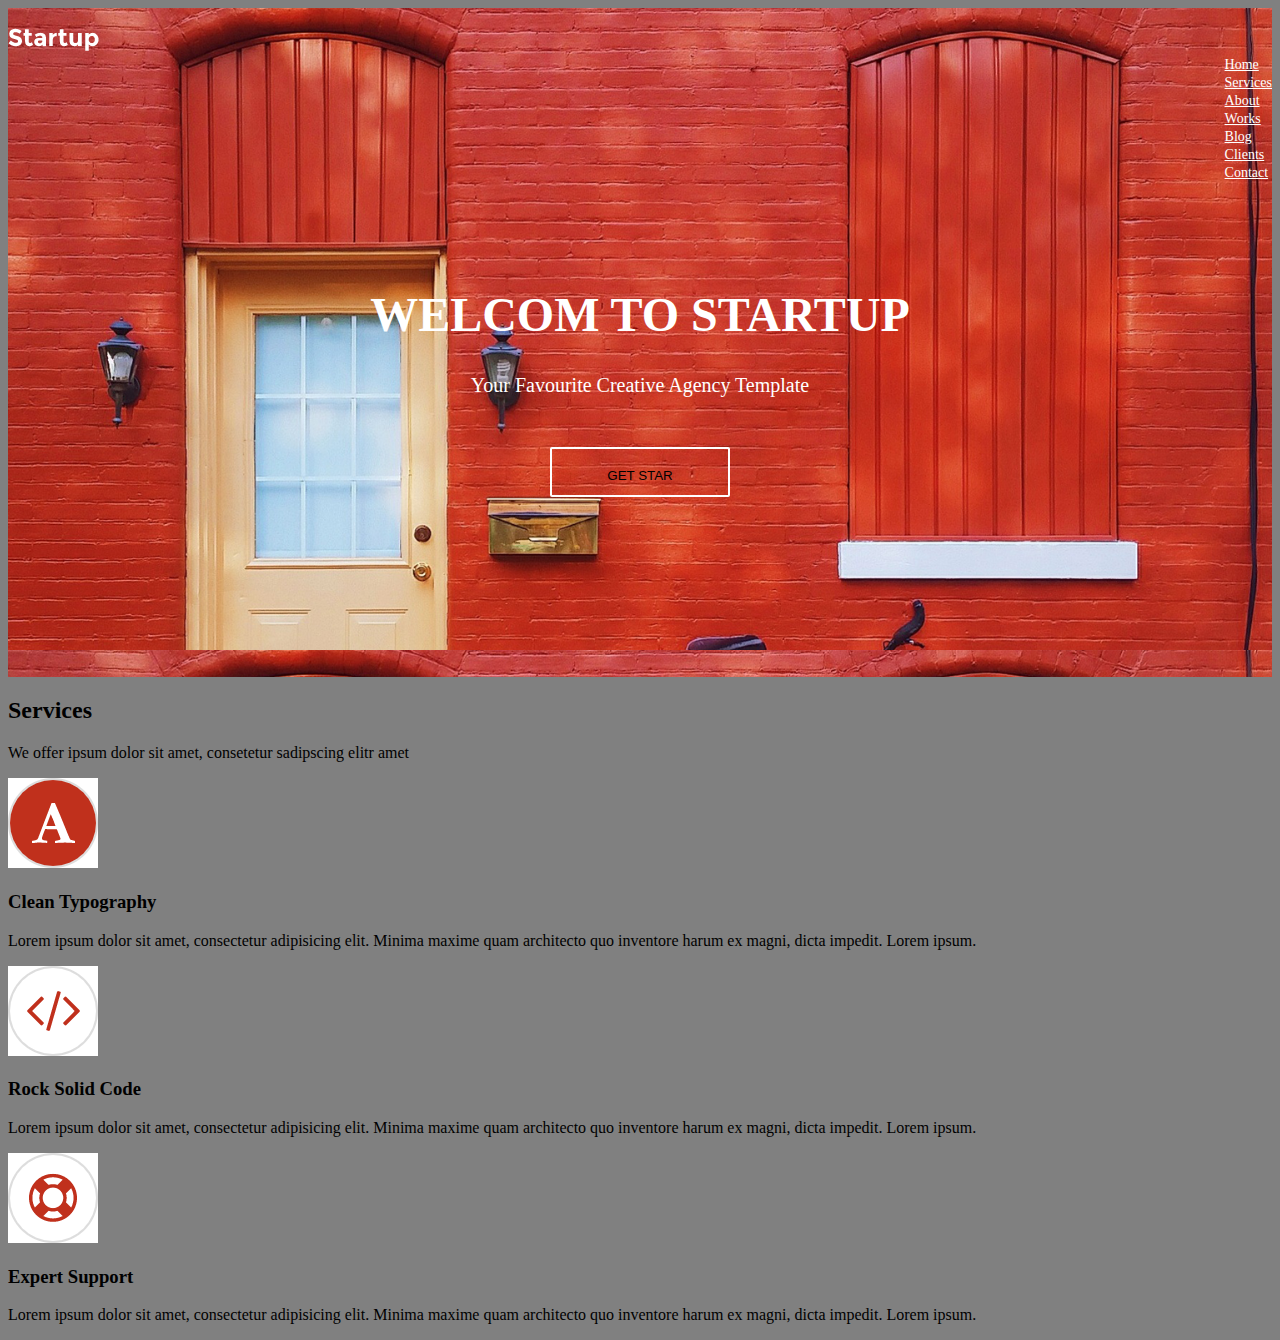
<file: index.html>
<!DOCTYPE html>
<html lang="ru">

<head>
    <meta charset="utf-8">
    <meta http-equiv="X-UA-Compatible" content="IE=edge">
    <meta name="viewport" content="width=device-width, initial-scale=1">
    <meta name="robots" content="noindex, nofollow">
    <meta name="author" content="Mensky Victor">
    <title>Mensky Victor</title>
    <link href="https://cdn.jsdelivr.net/npm/bootstrap@5.0.0-beta1/dist/css/bootstrap.min.css" rel="stylesheet"
        integrity="sha384-giJF6kkoqNQ00vy+HMDP7azOuL0xtbfIcaT9wjKHr8RbDVddVHyTfAAsrekwKmP1" crossorigin="anonymous">
    <link rel="stylesheet" type="text/css" href="stylee.css">
</head>

<body>
    <div class="ba">
    <header class="menu-bar">
            <div class="container">
                <div class="row">
                    <div class="clo-xl-2">
                        <img src="img/Startup.png" alt="My landing" class="logo">
                    </div>
                    <div class="col-xl-8 ml-auto align-self-center">
                        <nav>
                            <ul class="menu d-flex justify-content-end">
                                <li class="menu__item"><a href="#">Home</a></li>
                                <li class="menu__item"><a href="#">Services</a></li>
                                <li class="menu__item"><a href="#">About</a></li>
                                <li class="menu__item"><a href="#">Works</a></li>
                                <li class="menu__item"><a href="#">Blog</a></li>
                                <li class="menu__item"><a href="#">Clients</a></li>
                                <li class="menu__item"><a href="#">Contact</a></li>
                            </ul>
                        </nav>
                    </div>
                </div>
            </div>
    </header>
    <header class="header">
        <container>
            <div class="row">
                <div class="col-xl-12">
                    <h1 class="header__title">WELCOM TO STARTUP</h1>
                    <p class="header__text">Your Favourite Creative Agency Template</p>
                    <button class="button button_empty">GET STAR</button>
                </div>
            </div>
            
        </container>
    </header>
    </div>
    <section class="services">
        <div class="container">
            <div class="row">
                <div class="col-xl-12">
                    <h2>Services</h2>
                    <p>We offer ipsum dolor sit amet, consetetur sadipscing elitr amet</p>
                </div>
            </div>
            <div class="row">
                <div class="col-xl-4">
                    <img src="img/AAAAAAAAA.png" alt="">
                    <h3>Clean Typography</h3>
                    <p>Lorem ipsum dolor sit amet, consectetur adipisicing elit. Minima maxime quam architecto quo
                        inventore harum ex magni,
                        dicta impedit. Lorem ipsum.</p>
                </div>
                <div class="col-xl-4">
                    <img src="img/Ellipse.png" alt="">
                    <h3>Rock Solid Code</h3>
                    <p>Lorem ipsum dolor sit amet, consectetur adipisicing elit. Minima maxime quam architecto quo
                        inventore harum ex magni,
                        dicta impedit. Lorem ipsum.</p>
                </div>
                <div class="col-xl-4">
                    <img src="img/eeeeeeeee.png" alt="">
                    <h3>Expert Support</h3>
                    <p>Lorem ipsum dolor sit amet, consectetur adipisicing elit. Minima maxime quam architecto quo
                        inventore harum ex magni,
                        dicta impedit. Lorem ipsum.</p>
                </div>
            </div>
        </div>
    </section>
    <script src="https://cdn.jsdelivr.net/npm/bootstrap@5.0.0-beta1/dist/js/bootstrap.bundle.min.js"
        integrity="sha384-ygbV9kiqUc6oa4msXn9868pTtWMgiQaeYH7/t7LECLbyPA2x65Kgf80OJFdroafW"
        crossorigin="anonymous"></script>
</body>

</html>
</file>
<file: stylee.css>
body {
    font-family: Montserrat;
    background-color: gray;
}

ul, li {
    display: block;
    padding: 0;
    margin: 0;
}

.menu-bar {
    padding: 20px 0;
    color: #ffffff;
}

.menu__item {
    margin-left: 36px;
}

.menu__item a {
    font-size: 14px;
    color: white;
}

.menu {
    float: right;
}

/*Шапка*/

.ba {
    background-image: url(img/fon.png);
    background-size: 100%;
}

.header {
    text-align: center;
    padding: 180px 0;
}

.header__title {
    font-size: 48px;
    color: white;
    font-family: "Roboto Slab";
}

.header__text {
    font-size: 20px;
    margin-bottom: 50px;
    color: white;
    font-family: "Roboto Slab";
}

.button {
    padding: 19px 35px;
    background-color: #ffffff;
    transition: 0.3s;
    width: 180px;
    height: 50px;
    border-radius: 2px;
}

.button_empty {
    background: transparent;
    border: 2px solid #ffffff;
}

.button_empty:hover {
    border: 2px dotted black;
    background: white;
}
</file>
